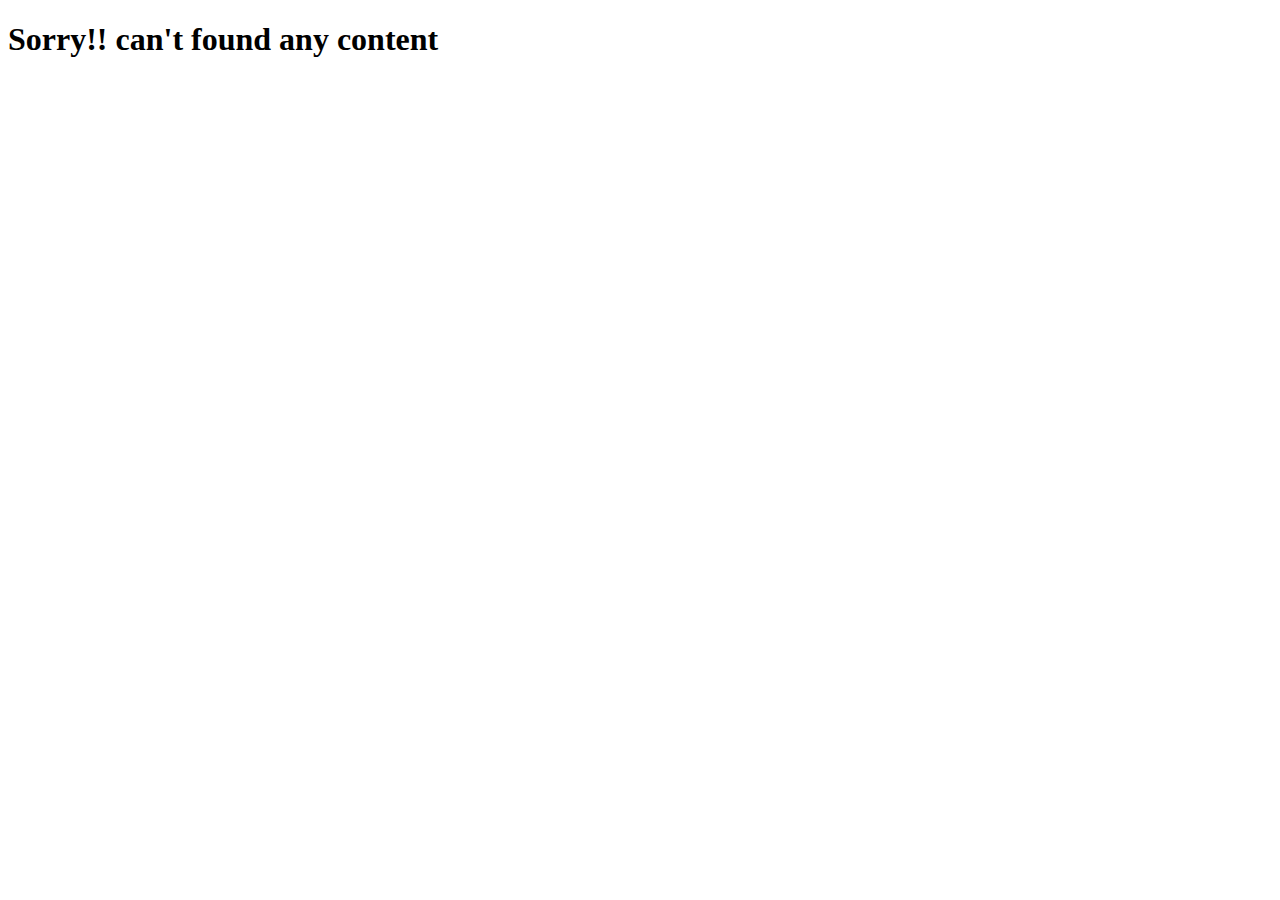
<file: click-me.html>
<!DOCTYPE html>
<html>
<head>
	<meta charset="utf-8">
	<meta name="google-adsense-account" content="ca-pub-8520385345860276">
	<meta name="viewport" content="width=device-width, initial-scale=1">
	<script async src="https://pagead2.googlesyndication.com/pagead/js/adsbygoogle.js?client=ca-pub-8520385345860276" crossorigin="anonymous"></script>
	<title></title>
</head>
<body>
<h1>Sorry!! can't found any content</h1>
</body>

</html>
</file>
